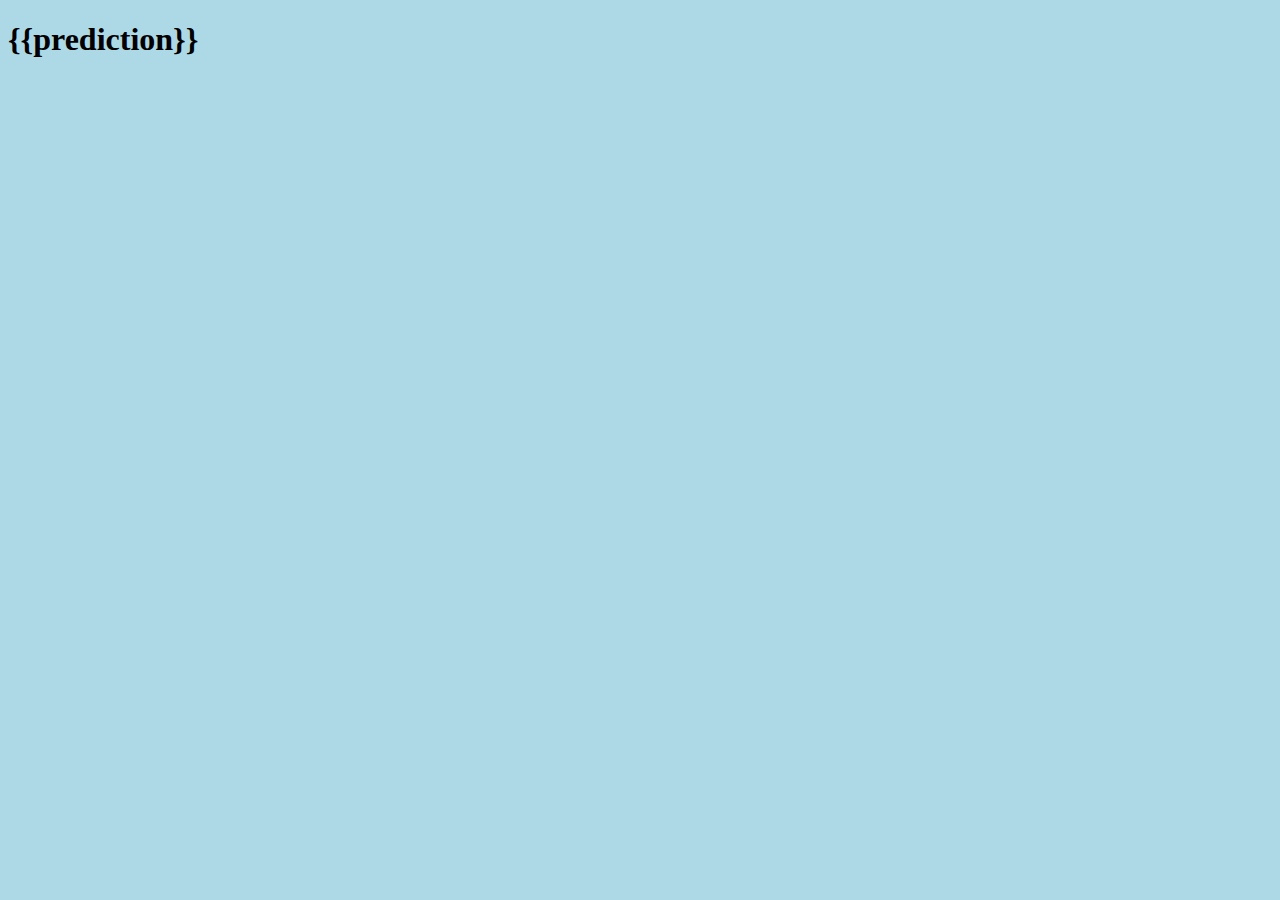
<file: templates/prediction.html>
<!DOCTYPE html>
<html>
    <head>
        <title>Result</title>
        <style>
            body{
                background-color:lightblue;
            }
        </style>
    </head>
    <body>

     
    <div id="predict" >
    <h1> {{prediction}}</h1>
    </div>


    </body>
</html>
</file>
